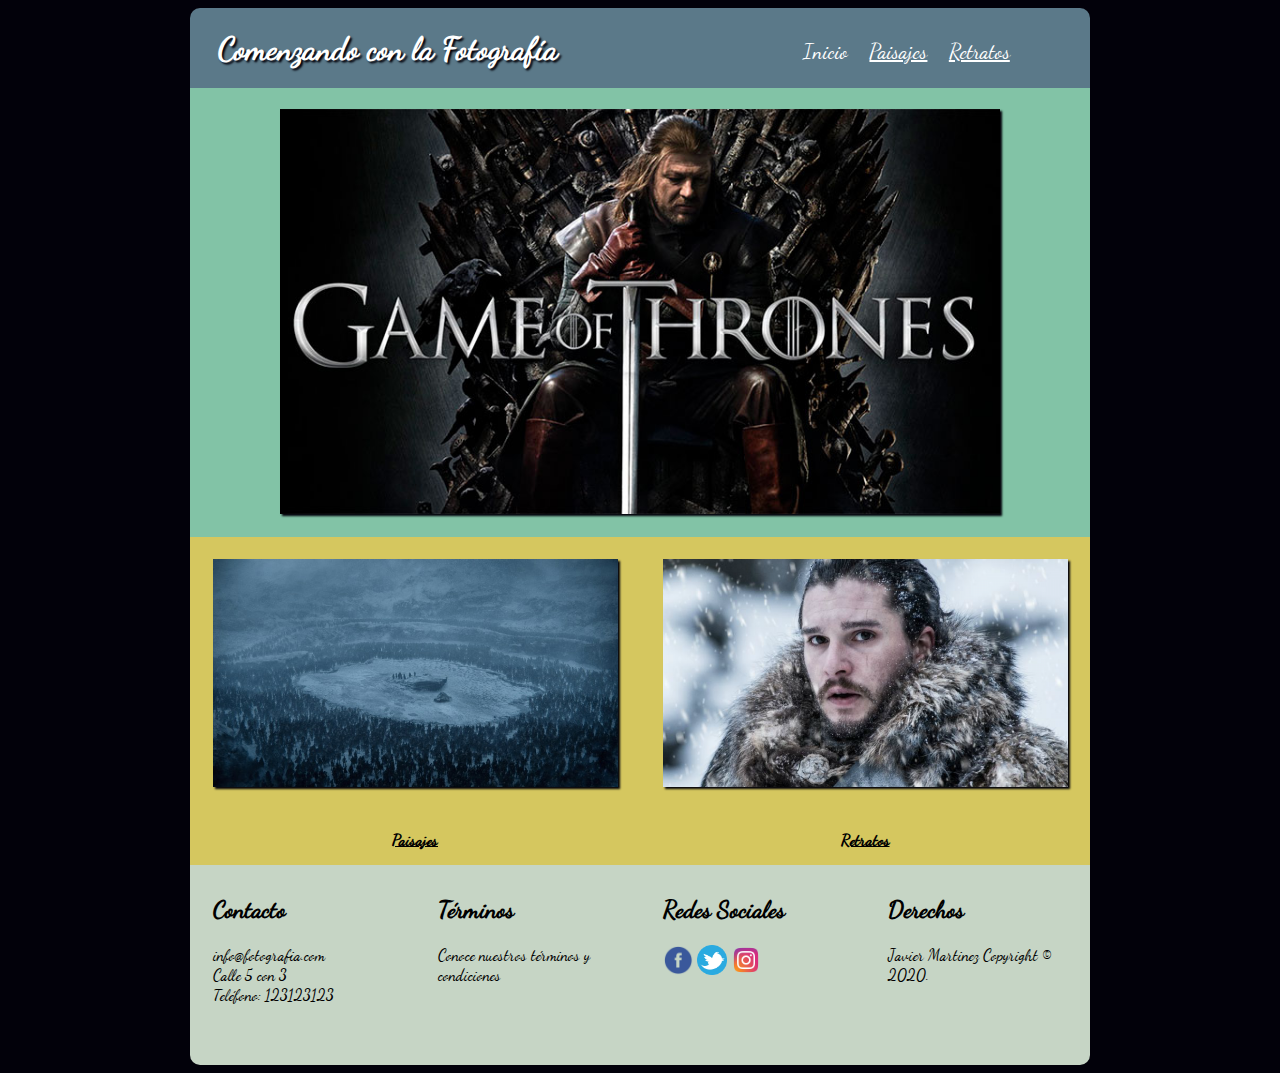
<file: index.html>
<!DOCTYPE html>
<html>
  <head>
    <meta charset="utf-8">
    <meta name="viewport" content="width=device-width,initial-scale=1.0">
    <link rel="stylesheet" href="CSS/principal.css">
    <link rel="stylesheet" href="CSS/inicio.css">
    <title>Comenzando con la fotografía</title>
  </head>
  <body>
    <div id="contenido">
    <!---Cabecera--->
      <header>
        <h1>Comenzando con la Fotografía</h1>
        <nav id="menuprincipal">
          <ul>
            <li><a href="index.html" class="visitada">Inicio</a></li>
            <li><a href="paisajes.html">Paisajes</a></li>
            <li><a href="retratos.html">Retratos</a></li>
          </ul>
        </nav>
      </header>
      <!--- Imagen central-->
      <section id="imgcentral">
        <img src="imagenes/central.jpg" id="central" class="sombra">
      </section>
      <!--- Imagen inferior-->
      <section id="imginferior">
    		<div>
    			<a href="paisajes.html">
    			<img src="imagenes/inferiorone.jpg" class="sombra" id="paisaje">
    			<span><strong>Paisajes</strong></span>
    			</a>
    		</div>
    		<div>
    			<a href="retratos.html">
    			<img src="imagenes/inferiortwo.png" class="sombra" id="retratos">
    			<span><strong>Retratos</strong></span>
    			</a>
    		</div>
    	</section>
  </div>
  <!-- Footer -->
  <footer>
    <!--Contacto-->
    <div class="cajafooter">
			<h2>Contacto</h2>
			<p>
				info@fotografia.com<br>
				Calle 5 con 3<br>
				Teléfono: 123123123
			</p>
		</div>
		<div class="cajafooter">
      <!-- Terminos -->
			<h2>Términos</h2>
			<p>
				Conoce nuestros términos y condiciones
			</p>
		</div>
    <!-- Redes sociales -->
		<div class="cajafooter">
			<h2>Redes Sociales</h2>
			<a href="http://Facebook.com/"><img src="imagenes/facebookicon.png"></a>
			<a href="http://twitter.com/"><img src="imagenes/twittericon.png"></a>
			<a href="http://instagram.com/"><img src="imagenes/instagramicon.png"></a>
		</div>
    <!-- Derechos -->
		<div class="cajafooter">
			<h2>Derechos</h2>
			<p>
				Javier Martinez Copyright &copy; 2020.
			</p>
		</div>
  </footer>
  </body>
</html>
</file>
<file: CSS/principal.css>
@font-face {
  font-family: DancingScript;
  src: url(../Tipografias/DancingScript.ttf);
}

body{
  background: #02010a;
  font-family: DancingScript;
}

#contenido{
  margin: 0 auto;
}

#galeria{
	background-color: #d5c75f;
	display: flex;
	flex-flow: row wrap;
}

.sombra {
	box-shadow: 2px 2px 2px #02010a;
}

header{
  border-radius: 10px 10px 0 0;
  background: #5b7989;
  color: #ffffff;
}
header h1{
  padding: 0% 0% 0% 2%;
  width: 40%;
  float: left;
  text-align: center;
  text-shadow: 2px 2px 2px #02010a;
}

#menuprincipal {
	width: 50%;
	float: left;
	padding-top: 1%;
}

ul{
  list-style-type: none;
  text-align: right;
  font-size: 1.3em;
}

li{
  display: inline;
  padding: 2%;
}

ul li a {
	color: #ffffff;
}

a.visitada {
	text-decoration: none;
}

footer {
	background-color: #C6d5c5;
	border-radius: 0 0 10px 10px;
	display: flex;
  flex-flow: row wrap;
  margin: 0 auto;
}
.cajafooter img{
		width: 30px;
		height: 30px;
}

@media (min-width: 900px) {
  #contenido {
  	width: 900px;
  }
  header {
  	width: 900px;
  	min-height: 80px;
  }
  footer {
  	width: 900px;
  	min-height: 200px;
  }
  .cajafooter {
  	width: 20%;
  	height: auto;
  	padding: 1%2.5% 1% 2.5%;
  }
}

@media (max-width: 900px) {
.contenido {
	width: 100%;
}
header {
	min-height: 200px;
}
header h1 {
	width: 100%;
	text-align: center;
}
#menuprincipal {
	width: 100%;
}
ul {
	text-align: center;
}
}
</file>
<file: CSS/inicio.css>
@charset "utf-8";

/* Imagenes inferiores*/
#imginferior {
	background-color: #d5c75f;
	display: flex;
	flex-flow: row wrap;
}
#imginferior div span {
	width: 100%;
	display: block;
	text-align: center;
}
#imginferior div a {
	color: #000000;
}
#imginferior div span {
	padding: 15px 0px;
}

#paisaje:hover {
	animation: Rotacion 2s;
}
@-webkit-keyframes Rotacion {
 0% {
 transform: rotate(0deg);
}
50% {
 transform: rotate(10deg);
 box-shadow: 2px 2px 2px #82c3a6;
}
100% {
 transform: rotate(0deg);
}
}

#retratos:hover{
  animation: translacion 2s;
}
@-webkit-keyframes translacion {
  0% {
    transform: translate(0px, 0px);
  }
  50% {
    transform: translate(20px, -5px);
  }
  100% {
    transform: translate(0px, 0px);
  }
}

/* Movil */
@media (max-width: 900px) {
.contenido {
	width: 100%;
}
header {
	min-height: 200px;
}
header h1 {
	width: 100%;
	text-align: center;
}
#navprincipal {
	width: 100%;
}
ul {
	text-align: center;
}
#central {
	max-width: 96%;
	margin: 2%;
}
#imgcentral {
	max-width: 900px;
	width: 100%;
	background-color: #82c3a6;
}
#imginferior div {
	max-width: 100%;
}
#imginferior div a img {
	max-width: 90%;
	border: 1px;
	margin: 5%;
}
}

/* Desktop */
@media (min-width: 900px) {
.contenido {
	width: 900px;
}
header {
	width: 900px;
	min-height: 80px;
}
#imgcentral {
	min-width: 900px;
	height: auto;
	background-color: #82c3a6;
}
#central {
	max-width: 80%;
	margin: 2% 10%;
}
#imginferior div {
	max-width: 50%;
}
#imginferior div a img {
	max-width: 90%;
	border: 1px;
	margin: 5%;
}
}
</file>
